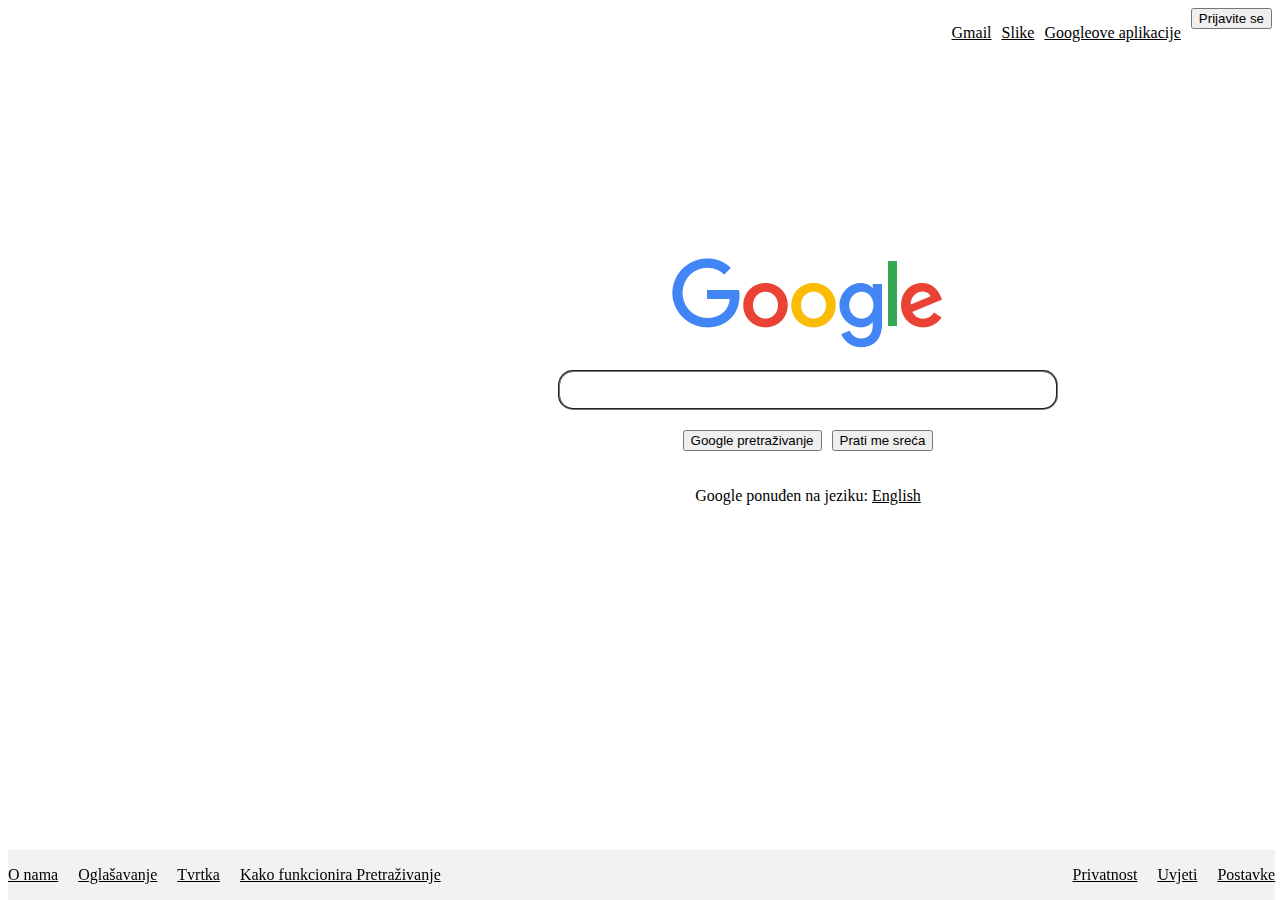
<file: projects/google/index.html>
<!DOCTYPE html>
<html>

<head>
    <title>Google</title>
    <link rel="icon" type="image/x-icon" href="index.png">
    <link href="style.css" rel="stylesheet">
</head>

<body>
    <div class="box">
        <div>
            <p><a href="">Gmail</a></p>
        </div>
        <div>
            <p><a href="">Slike</a></p>
        </div>
        <div>
            <p><a href="">Googleove aplikacije</a></p>
        </div>
        <div>
            <button name="subject" type="submit" value="Prijavite se">Prijavite se</button>
        </div>
    </div>

    <div class="centar">
        <img src="google.png" alt="Google">
        <div class="SearchBar">
            <input type="search">
        </div>
        <div class="gumbi"> 
            <button name="subject" type="submit" value="Google pretraživanje">Google pretraživanje</button>
            <button name="subject" type="submit" value="Prati me sreća">Prati me sreća</button>
        </div>
        <div>
            <p>Google ponuđen na jeziku: <a href="">English</a></p>
        </div>
    </div>

    <div class="footer">
        <div class="subfooter">
          <p><a href="">O nama</a></p>
          <p><a href="">Oglašavanje</a></p>
          <p><a href="">Tvrtka</a></p>
          <p><a href="">Kako funkcionira Pretraživanje</a></p>
        </div>

        <div class="subfooter">
          <p><a href="">Privatnost</a></p>
          <p><a href="">Uvjeti</a></p>
          <p><a href="">Postavke</a></p>
        </div>
    </div>

</body>

</html>
</file>
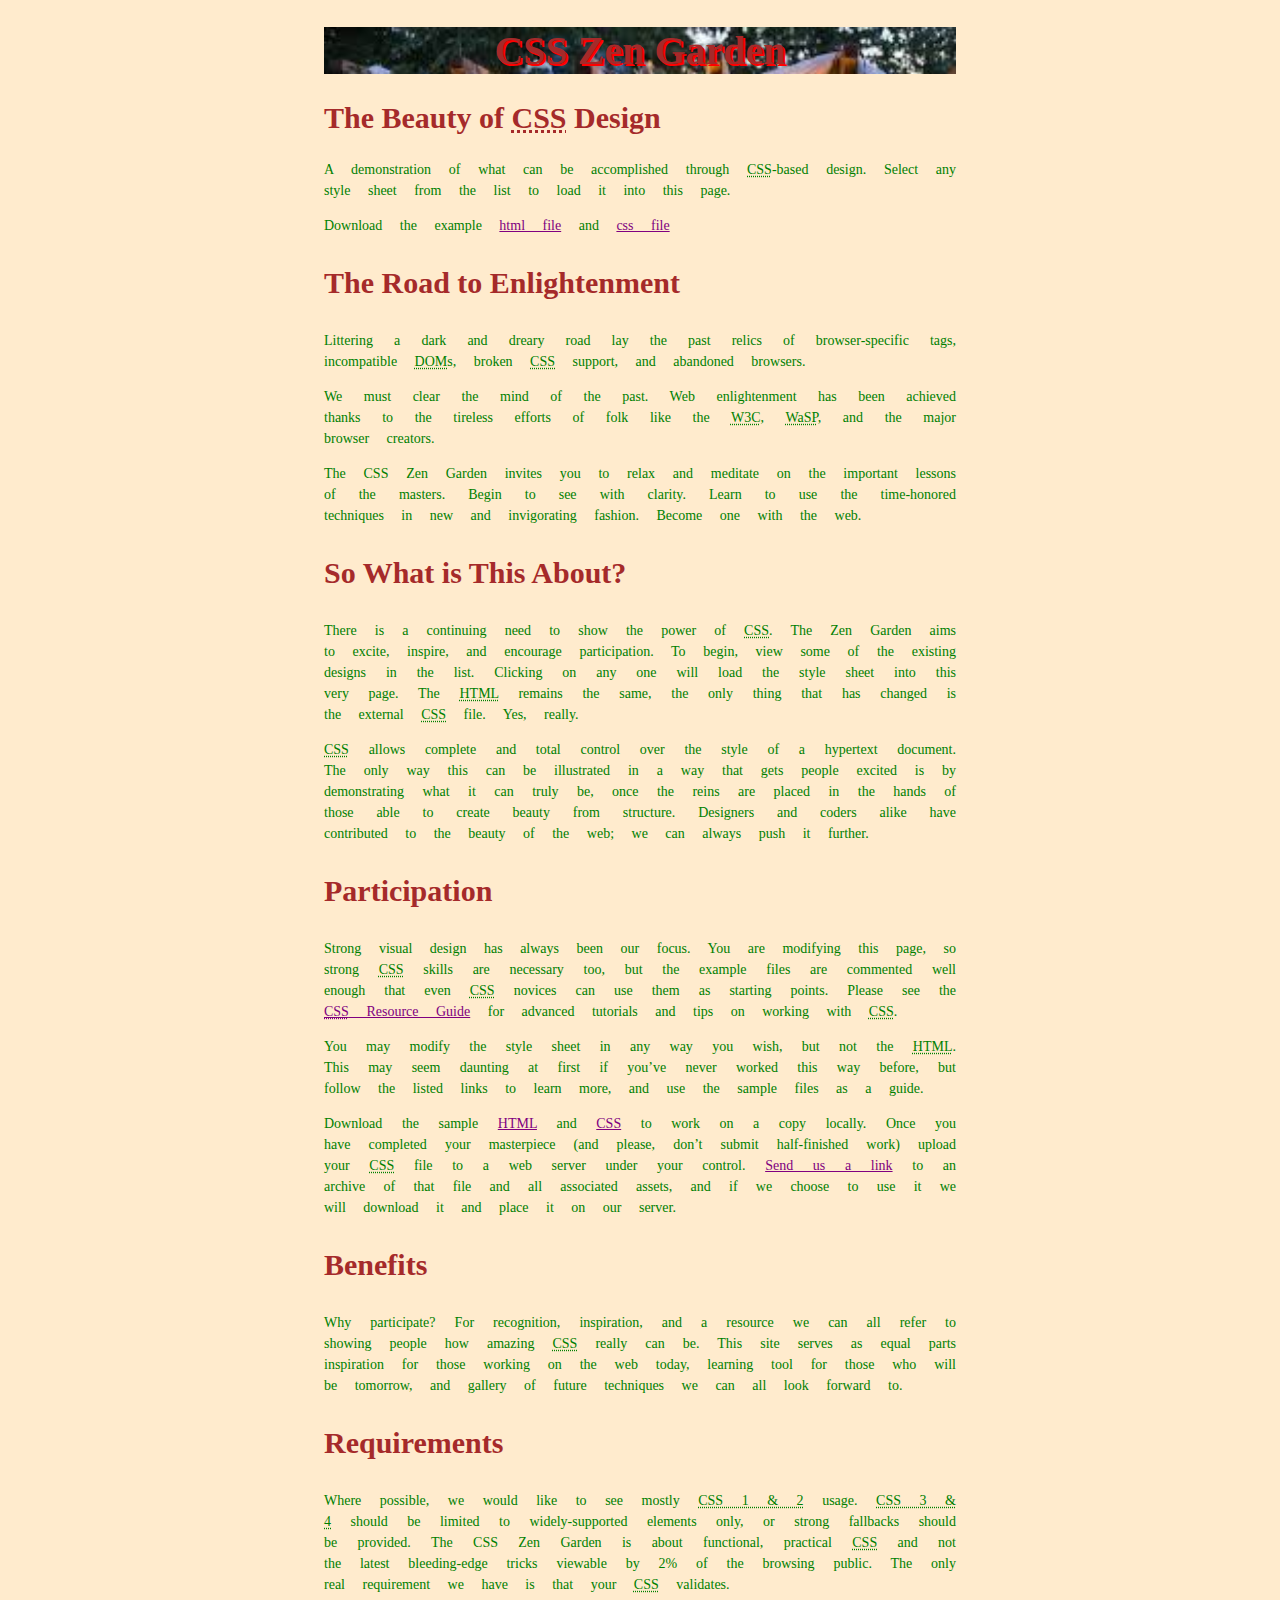
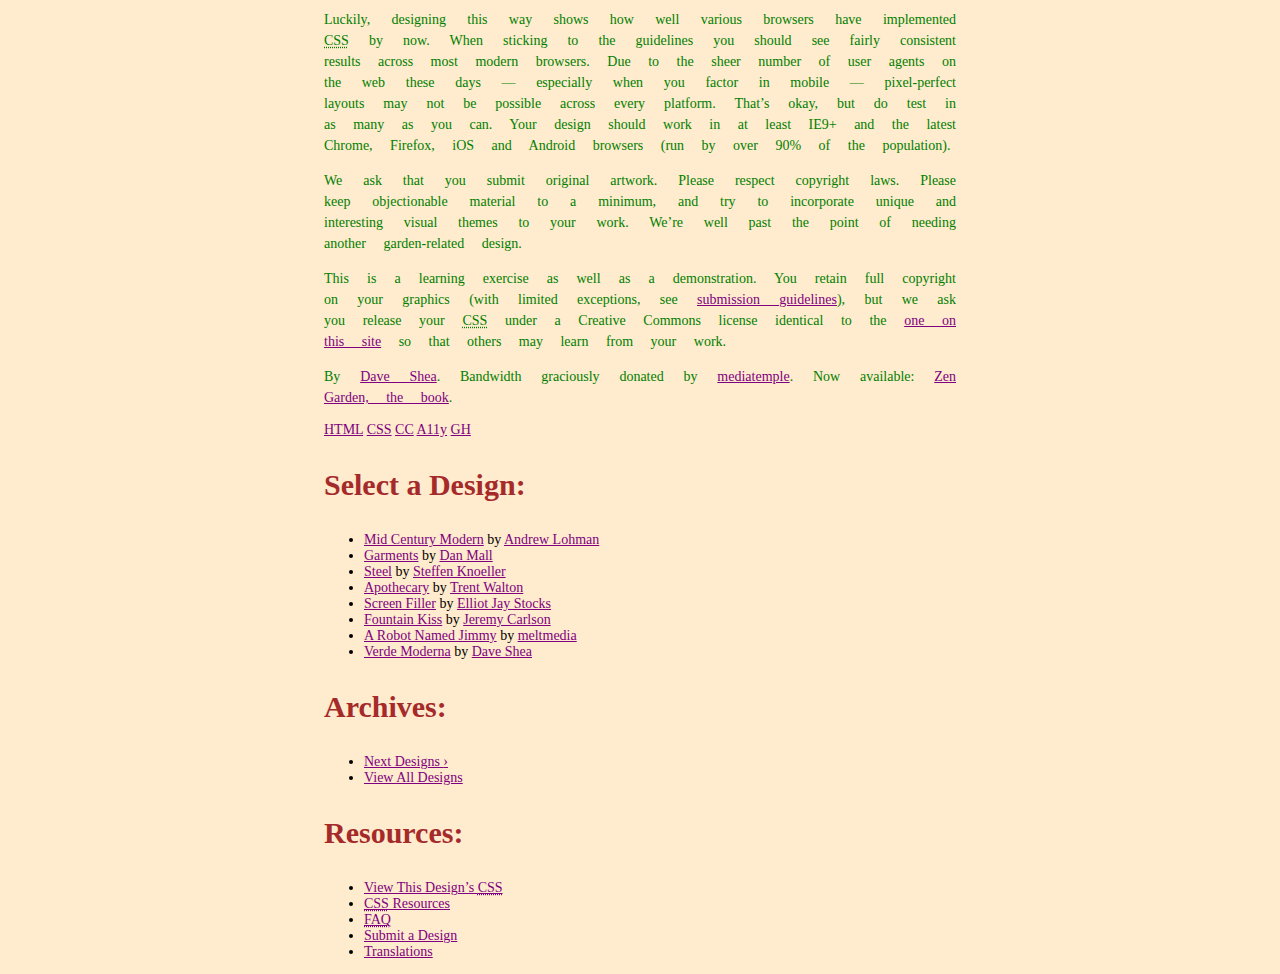
<file: projects/zengarden/index.html>
<!DOCTYPE html>
<html lang="en">
<head>
	<meta charset="utf-8">
	<title>CSS Zen Garden: The Beauty of CSS Design</title>

	<link rel="stylesheet" media="screen" href="style.css">
	<link rel="alternate" type="application/rss+xml" title="RSS" href="http://www.csszengarden.com/zengarden.xml">

	<meta name="viewport" content="width=device-width, initial-scale=1.0">
	<meta name="author" content="Dave Shea">
	<meta name="description" content="A demonstration of what can be accomplished visually through CSS-based design.">
	<meta name="robots" content="all">


	<!--[if lt IE 9]>
	<script src="script/html5shiv.js"></script>
	<![endif]-->
</head>

<!--



	View source is a feature, not a bug. Thanks for your curiosity and
	interest in participating!

	Here are the submission guidelines for the new and improved csszengarden.com:

	- CSS3? Of course! Prefix for ALL browsers where necessary.
	- go responsive; test your layout at multiple screen sizes.
	- your browser testing baseline: IE9+, recent Chrome/Firefox/Safari, and iOS/Android
	- Graceful degradation is acceptable, and in fact highly encouraged.
	- use classes for styling. Don't use ids.
	- web fonts are cool, just make sure you have a license to share the files. Hosted 
	  services that are applied via the CSS file (ie. Google Fonts) will work fine, but
	  most that require custom HTML won't. TypeKit is supported, see the readme on this
	  page for usage instructions: https://github.com/mezzoblue/csszengarden.com/

	And a few tips on building your CSS file:

	- use :first-child, :last-child and :nth-child to get at non-classed elements
	- use ::before and ::after to create pseudo-elements for extra styling
	- use multiple background images to apply as many as you need to any element
	- use the Kellum Method for image replacement, if still needed. http://goo.gl/GXxdI
	- don't rely on the extra divs at the bottom. Use ::before and ::after instead.

		
-->

<body id="css-zen-garden">
<div class="page-wrapper">

	<section class="intro" id="zen-intro">
		<header role="banner">
			<h1>CSS Zen Garden</h1>
			<h2>The Beauty of <abbr title="Cascading Style Sheets">CSS</abbr> Design</h2>
		</header>

		<div class="summary" id="zen-summary" role="article">
			<p>A demonstration of what can be accomplished through <abbr title="Cascading Style Sheets">CSS</abbr>-based design. Select any style sheet from the list to load it into this page.</p>
			<p>Download the example <a href="/examples/index" title="This page's source HTML code, not to be modified.">html file</a> and <a href="style.css" title="This page's sample CSS, the file you may modify.">css file</a></p>
		</div>

		<div class="preamble" id="zen-preamble" role="article">
			<h3>The Road to Enlightenment</h3>
			<p>Littering a dark and dreary road lay the past relics of browser-specific tags, incompatible <abbr title="Document Object Model">DOM</abbr>s, broken <abbr title="Cascading Style Sheets">CSS</abbr> support, and abandoned browsers.</p>
			<p>We must clear the mind of the past. Web enlightenment has been achieved thanks to the tireless efforts of folk like the <abbr title="World Wide Web Consortium">W3C</abbr>, <abbr title="Web Standards Project">WaSP</abbr>, and the major browser creators.</p>
			<p>The CSS Zen Garden invites you to relax and meditate on the important lessons of the masters. Begin to see with clarity. Learn to use the time-honored techniques in new and invigorating fashion. Become one with the web.</p>
		</div>
	</section>

	<div class="main supporting" id="zen-supporting" role="main">
		<div class="explanation" id="zen-explanation" role="article">
			<h3>So What is This About?</h3>
			<p>There is a continuing need to show the power of <abbr title="Cascading Style Sheets">CSS</abbr>. The Zen Garden aims to excite, inspire, and encourage participation. To begin, view some of the existing designs in the list. Clicking on any one will load the style sheet into this very page. The <abbr title="HyperText Markup Language">HTML</abbr> remains the same, the only thing that has changed is the external <abbr title="Cascading Style Sheets">CSS</abbr> file. Yes, really.</p>
			<p><abbr title="Cascading Style Sheets">CSS</abbr> allows complete and total control over the style of a hypertext document. The only way this can be illustrated in a way that gets people excited is by demonstrating what it can truly be, once the reins are placed in the hands of those able to create beauty from structure. Designers and coders alike have contributed to the beauty of the web; we can always push it further.</p>
		</div>

		<div class="participation" id="zen-participation" role="article">
			<h3>Participation</h3>
			<p>Strong visual design has always been our focus. You are modifying this page, so strong <abbr title="Cascading Style Sheets">CSS</abbr> skills are necessary too, but the example files are commented well enough that even <abbr title="Cascading Style Sheets">CSS</abbr> novices can use them as starting points. Please see the <a href="http://www.mezzoblue.com/zengarden/resources/" title="A listing of CSS-related resources"><abbr title="Cascading Style Sheets">CSS</abbr> Resource Guide</a> for advanced tutorials and tips on working with <abbr title="Cascading Style Sheets">CSS</abbr>.</p>
			<p>You may modify the style sheet in any way you wish, but not the <abbr title="HyperText Markup Language">HTML</abbr>. This may seem daunting at first if you&#8217;ve never worked this way before, but follow the listed links to learn more, and use the sample files as a guide.</p>
			<p>Download the sample <a href="/examples/index" title="This page's source HTML code, not to be modified.">HTML</a> and <a href="/examples/style.css" title="This page's sample CSS, the file you may modify.">CSS</a> to work on a copy locally. Once you have completed your masterpiece (and please, don&#8217;t submit half-finished work) upload your <abbr title="Cascading Style Sheets">CSS</abbr> file to a web server under your control. <a href="http://www.mezzoblue.com/zengarden/submit/" title="Use the contact form to send us your CSS file">Send us a link</a> to an archive of that file and all associated assets, and if we choose to use it we will download it and place it on our server.</p>
		</div>

		<div class="benefits" id="zen-benefits" role="article">
			<h3>Benefits</h3>
			<p>Why participate? For recognition, inspiration, and a resource we can all refer to showing people how amazing <abbr title="Cascading Style Sheets">CSS</abbr> really can be. This site serves as equal parts inspiration for those working on the web today, learning tool for those who will be tomorrow, and gallery of future techniques we can all look forward to.</p>
		</div>

		<div class="requirements" id="zen-requirements" role="article">
			<h3>Requirements</h3>
			<p>Where possible, we would like to see mostly <abbr title="Cascading Style Sheets, levels 1 and 2">CSS 1 &amp; 2</abbr> usage. <abbr title="Cascading Style Sheets, levels 3 and 4">CSS 3 &amp; 4</abbr> should be limited to widely-supported elements only, or strong fallbacks should be provided. The CSS Zen Garden is about functional, practical <abbr title="Cascading Style Sheets">CSS</abbr> and not the latest bleeding-edge tricks viewable by 2% of the browsing public. The only real requirement we have is that your <abbr title="Cascading Style Sheets">CSS</abbr> validates.</p>
			<p>Luckily, designing this way shows how well various browsers have implemented <abbr title="Cascading Style Sheets">CSS</abbr> by now. When sticking to the guidelines you should see fairly consistent results across most modern browsers. Due to the sheer number of user agents on the web these days &#8212; especially when you factor in mobile &#8212; pixel-perfect layouts may not be possible across every platform. That&#8217;s okay, but do test in as many as you can. Your design should work in at least IE9+ and the latest Chrome, Firefox, iOS and Android browsers (run by over 90% of the population).</p>
			<p>We ask that you submit original artwork. Please respect copyright laws. Please keep objectionable material to a minimum, and try to incorporate unique and interesting visual themes to your work. We&#8217;re well past the point of needing another garden-related design.</p>
			<p>This is a learning exercise as well as a demonstration. You retain full copyright on your graphics (with limited exceptions, see <a href="http://www.mezzoblue.com/zengarden/submit/guidelines/">submission guidelines</a>), but we ask you release your <abbr title="Cascading Style Sheets">CSS</abbr> under a Creative Commons license identical to the <a href="http://creativecommons.org/licenses/by-nc-sa/3.0/" title="View the Zen Garden's license information.">one on this site</a> so that others may learn from your work.</p>
			<p role="contentinfo">By <a href="http://www.mezzoblue.com/">Dave Shea</a>. Bandwidth graciously donated by <a href="http://www.mediatemple.net/">mediatemple</a>. Now available: <a href="http://www.amazon.com/exec/obidos/ASIN/0321303474/mezzoblue-20/">Zen Garden, the book</a>.</p>
		</div>

		<footer>
			<a href="http://validator.w3.org/check/referer" title="Check the validity of this site&#8217;s HTML" class="zen-validate-html">HTML</a>
			<a href="http://jigsaw.w3.org/css-validator/check/referer" title="Check the validity of this site&#8217;s CSS" class="zen-validate-css">CSS</a>
			<a href="http://creativecommons.org/licenses/by-nc-sa/3.0/" title="View the Creative Commons license of this site: Attribution-NonCommercial-ShareAlike." class="zen-license">CC</a>
			<a href="http://mezzoblue.com/zengarden/faq/#aaa" title="Read about the accessibility of this site" class="zen-accessibility">A11y</a>
			<a href="https://github.com/mezzoblue/csszengarden.com" title="Fork this site on Github" class="zen-github">GH</a>
		</footer>

	</div>


	<aside class="sidebar" role="complementary">
		<div class="wrapper">

			<div class="design-selection" id="design-selection">
				<h3 class="select">Select a Design:</h3>
				<nav role="navigation">
					<ul>
					<li>
						<a href="/221/" class="design-name">Mid Century Modern</a> by						<a href="http://andrewlohman.com/" class="designer-name">Andrew Lohman</a>
					</li>					<li>
						<a href="/220/" class="design-name">Garments</a> by						<a href="http://danielmall.com/" class="designer-name">Dan Mall</a>
					</li>					<li>
						<a href="/219/" class="design-name">Steel</a> by						<a href="http://steffen-knoeller.de" class="designer-name">Steffen Knoeller</a>
					</li>					<li>
						<a href="/218/" class="design-name">Apothecary</a> by						<a href="http://trentwalton.com" class="designer-name">Trent Walton</a>
					</li>					<li>
						<a href="/217/" class="design-name">Screen Filler</a> by						<a href="http://elliotjaystocks.com/" class="designer-name">Elliot Jay Stocks</a>
					</li>					<li>
						<a href="/216/" class="design-name">Fountain Kiss</a> by						<a href="http://jeremycarlson.com" class="designer-name">Jeremy Carlson</a>
					</li>					<li>
						<a href="/215/" class="design-name">A Robot Named Jimmy</a> by						<a href="http://meltmedia.com/" class="designer-name">meltmedia</a>
					</li>					<li>
						<a href="/214/" class="design-name">Verde Moderna</a> by						<a href="http://www.mezzoblue.com/" class="designer-name">Dave Shea</a>
					</li>					</ul>
				</nav>
			</div>

			<div class="design-archives" id="design-archives">
				<h3 class="archives">Archives:</h3>
				<nav role="navigation">
					<ul>
						<li class="next">
							<a href="/214/page1">
								Next Designs <span class="indicator">&rsaquo;</span>
							</a>
						</li>
						<li class="viewall">
							<a href="http://www.mezzoblue.com/zengarden/alldesigns/" title="View every submission to the Zen Garden.">
								View All Designs							</a>
						</li>
					</ul>
				</nav>
			</div>

			<div class="zen-resources" id="zen-resources">
				<h3 class="resources">Resources:</h3>
				<ul>
					<li class="view-css">
						<a href="/214/214.css" title="View the source CSS file of the currently-viewed design.">
							View This Design&#8217;s <abbr title="Cascading Style Sheets">CSS</abbr>						</a>
					</li>
					<li class="css-resources">
						<a href="http://www.mezzoblue.com/zengarden/resources/" title="Links to great sites with information on using CSS.">
							<abbr title="Cascading Style Sheets">CSS</abbr> Resources						</a>
					</li>
					<li class="zen-faq">
						<a href="http://www.mezzoblue.com/zengarden/faq/" title="A list of Frequently Asked Questions about the Zen Garden.">
							<abbr title="Frequently Asked Questions">FAQ</abbr>						</a>
					</li>
					<li class="zen-submit">
						<a href="http://www.mezzoblue.com/zengarden/submit/" title="Send in your own CSS file.">
							Submit a Design						</a>
					</li>
					<li class="zen-translations">
						<a href="http://www.mezzoblue.com/zengarden/translations/" title="View translated versions of this page.">
							Translations						</a>
					</li>
				</ul>
			</div>
		</div>
	</aside>


</div>

<!--

	These superfluous divs/spans were originally provided as catch-alls to add extra imagery.
	These days we have full ::before and ::after support, favour using those instead.
	These only remain for historical design compatibility. They might go away one day.
		
-->
<div class="extra1" role="presentation"></div><div class="extra2" role="presentation"></div><div class="extra3" role="presentation"></div>
<div class="extra4" role="presentation"></div><div class="extra5" role="presentation"></div><div class="extra6" role="presentation"></div>

</body>
</html>
</file>
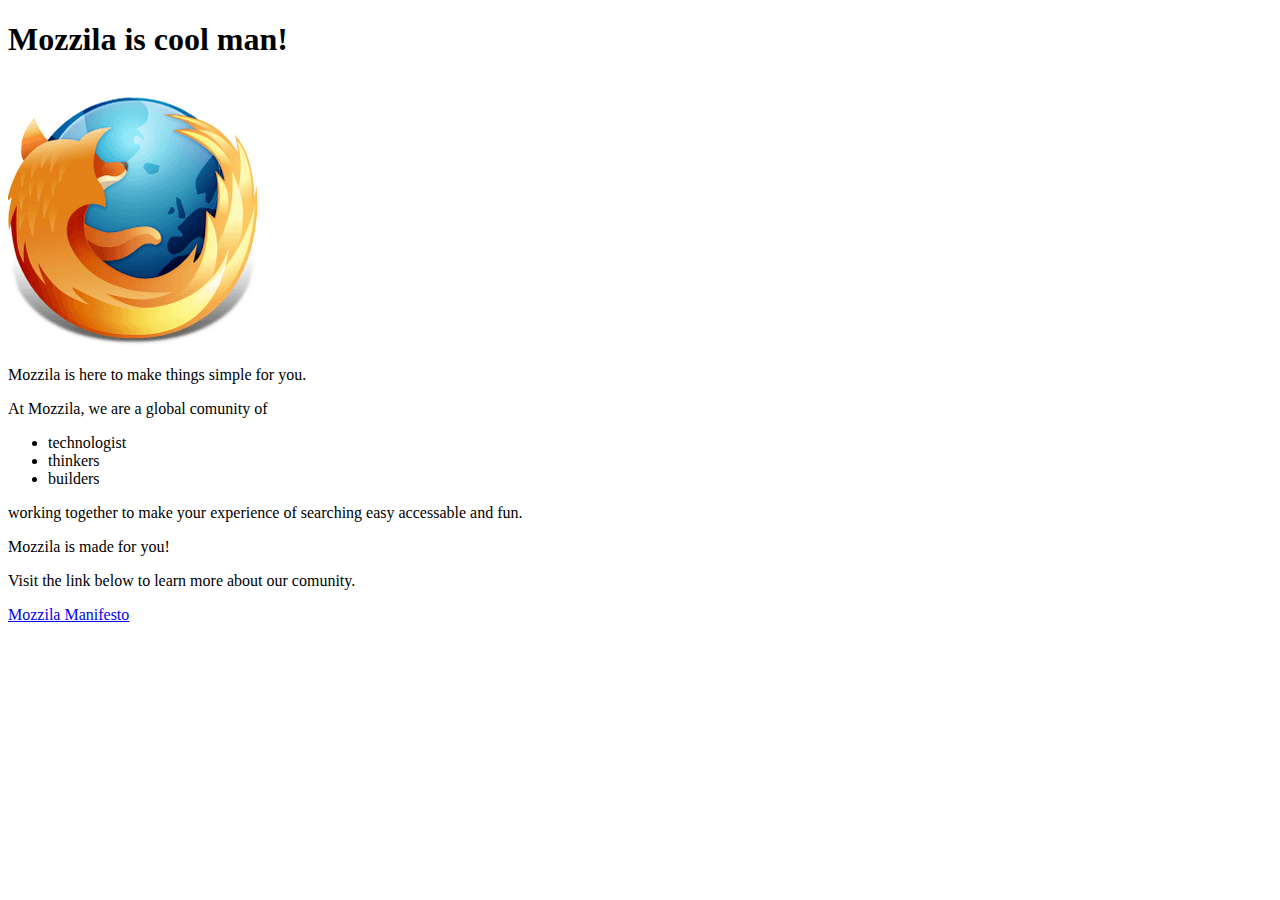
<file: excercise_1.html>
<!DOCTYPE html>
<html>
    <head> 
        <meta charset="utf-8">
        <title>Mozzila is cool man</title>
    </head>
    <body>
        <h1>Mozzila is cool man!</h1>
        <img src="slika.png" alt="Mozzila is cool">
        <p>Mozzila is here to make things simple for you.</p>
        <p>At Mozzila, we are a global comunity of</p>

        <ul>
            <li>technologist</li>
            <li>thinkers</li>
            <li>builders</li>
        </ul>

        <p>working together to make your experience of searching easy accessable and fun.</p>
        <p>Mozzila is made for you!</p>

        <p>Visit the link below to learn more about our comunity.</p>
        <a href="https://www.mozzila.org/en-US/about/manifesto/">Mozzila Manifesto</a>
    </body>
</html>
</file>
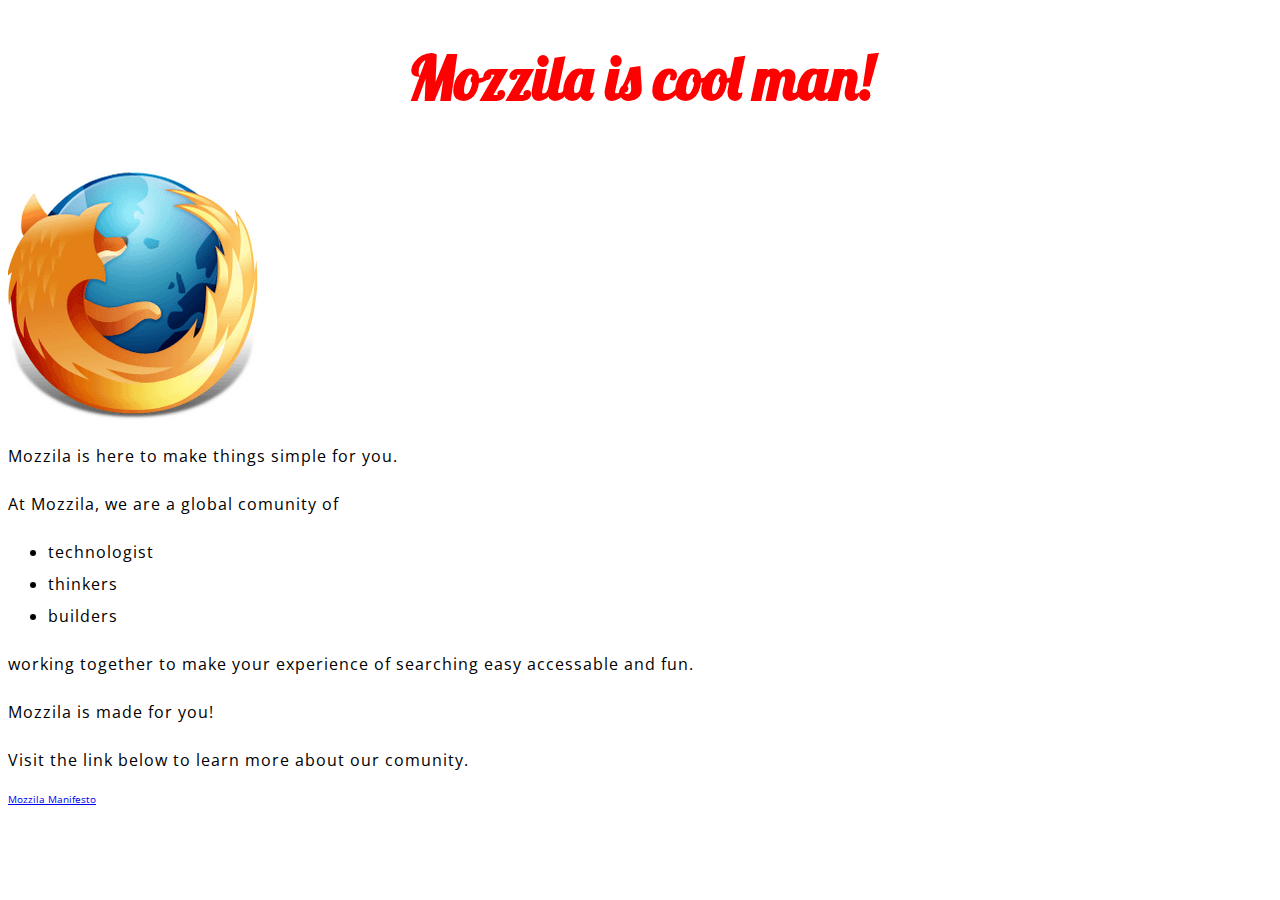
<file: excercise_2.html>
<!DOCTYPE html>
<html> 
    <head> 
        <meta charset="utf-8">
        <title>Mozzila is cool man</title>
        <link href="https://fonts.googleapis.com/css?family=Open+Sans" rel="stylesheet">
        <link rel="preconnect" href="https://fonts.googleapis.com">
        <link rel="preconnect" href="https://fonts.gstatic.com" crossorigin>
        <link href="https://fonts.googleapis.com/css2?family=Lobster&display=swap" rel="stylesheet"> 
        <link href="style.css" rel="stylesheet">
        <style>
            h1 {
                font-family: 'Lobster', cursive;
                font-size: 60px;
                text-align: center;
                color: rgb(0, 4, 255);
                }
        </style>
    </head>
    <body>
        <h1 style="color: red"> Mozzila is cool man!</h1>
        <img src="slika.png" alt="Mozzila is cool">
        <p>Mozzila is here to make things simple for you.</p>
        <p>At Mozzila, we are a global comunity of</p>

        <ul>
            <li>technologist</li>
            <li>thinkers</li>
            <li>builders</li>
        </ul>

        <p>working together to make your experience of searching easy accessable and fun.</p>
        <p>Mozzila is made for you!</p>

        <p>Visit the link below to learn more about our comunity.</p>
        <a href="https://www.mozzila.org/en-US/about/manifesto/">Mozzila Manifesto</a>
    </body>
</html>
</file>
<file: projects/google/style.css>
.box {
    display: flex;
    justify-content: flex-end;
    gap: 10px;
  }

.centar {
    display: flex;
    flex-direction: column;
    width: 400px;
    row-gap: 20px;
    align-items: center;
    margin: 200px 600px 200px;
  }

.gumbi { 
        display: flex;
        gap: 10px;
}

.footer {
    display: flex;
    justify-content: space-between;
  }
.subfooter {
    gap: 20px;
    display: flex;
    justify-content: space-between;
  }   

.footer {
    position: fixed;
    bottom: 0;
    width: 99%;
    background-color: #f2f2f2;
}

a:hover, a:active  {
  background-color: grey;
  color: black;
}

a {
  color: black;
}

input:hover {
  border-radius: 15px;
  border-color: grey;
}

.SearchBar {
  top: 355px;
  left: 575px;
}

.SearchBar input {
  height: 40px;
  width: 500px;
  border-radius: 15px;
  border-style: groove;
}
</file>
<file: projects/zengarden/style.css>
p {
   color: green;
   word-spacing:1em;
   line-height: 1.5;
   text-align: justify;
}

a { 
   color: purple;
}

body { 
      font-size: 14px;
      background-color: blanchedalmond;
 }

h1 {
    color:brown;
    font-family: cursive;
    font-size: 40px;
    text-align: center;
    text-shadow: 2px 2px #ff0000;
    background-image: url("images.jpeg");
    background-size: cover;
}

h2, h3, h4 { 
     color: brown;
     font-family: cursive;
     font-size: 30px;
}

.page-wrapper {
    margin: 0% 25% 0% 25%;
}
</file>
<file: style.css>
html {
  font-size: 10px; /* px means "pixels": the base font size is now 10 pixels high  */
  font-family: "Open Sans", sans-serif; /* this should be the rest of the output you got from Google fonts */
}

h1 {
  font-family: 'Lobster', cursive;
  font-size: 60px;
  text-align: center;
  color: red;
}

p, li {
  font-size: 16px;
  line-height: 2;
  letter-spacing: 1px;
}

#potato {
  background-color: rgb(77, 0, 0);
  padding: 20px;
}

.yellow {
  color: green;
    font-weight: bold;
}

#top {
  background-color: yellow;
  padding-right:
}

#top h1 {
  color:brown;
}

#top p {
  color:red;
  font-weight: bold;
}
</file>
